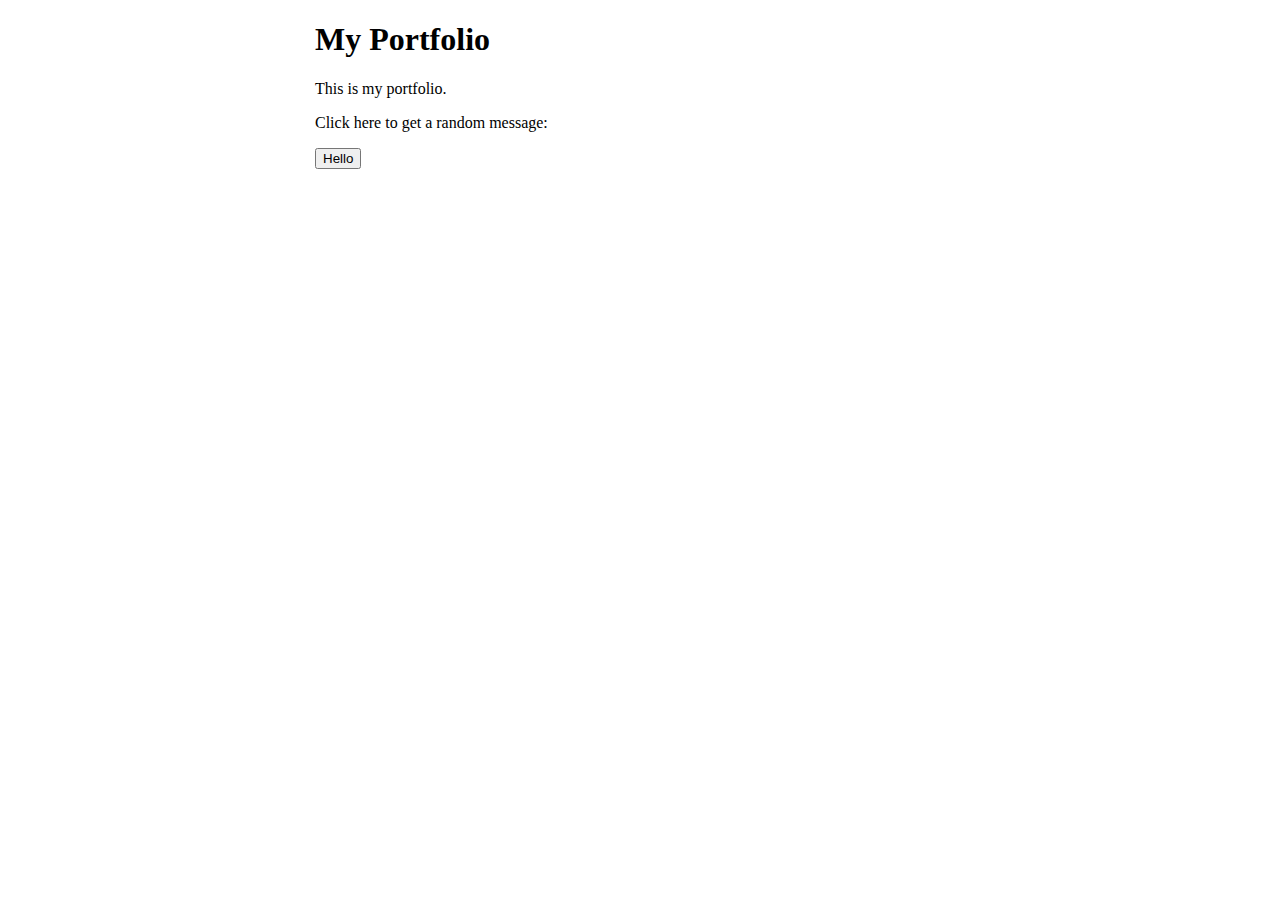
<file: src/main/webapp/WEB-INF/index.html>
<!DOCTYPE html>
<html>
  <head>
    <meta charset="UTF-8">
    <title>My Portfolio</title>
    <link rel="stylesheet" href="style.css">
    <script src="script.js"></script>
  </head>
  <body>
    <div id="content">
      <h1>My Portfolio</h1>
      <p>This is my portfolio.</p>
      <p>Click here to get a random message:</p>
      <button onclick="addRandomGreeting()">Hello</button>
      <div id="greeting-container"></div>
    </div>
  </body>
</html>
</file>
<file: src/main/webapp/WEB-INF/style.css>
#content {
  margin-left: auto;
  margin-right: auto;
  width: 650px;
}

#greeting-container {
  margin-top: 20px;
}
</file>
